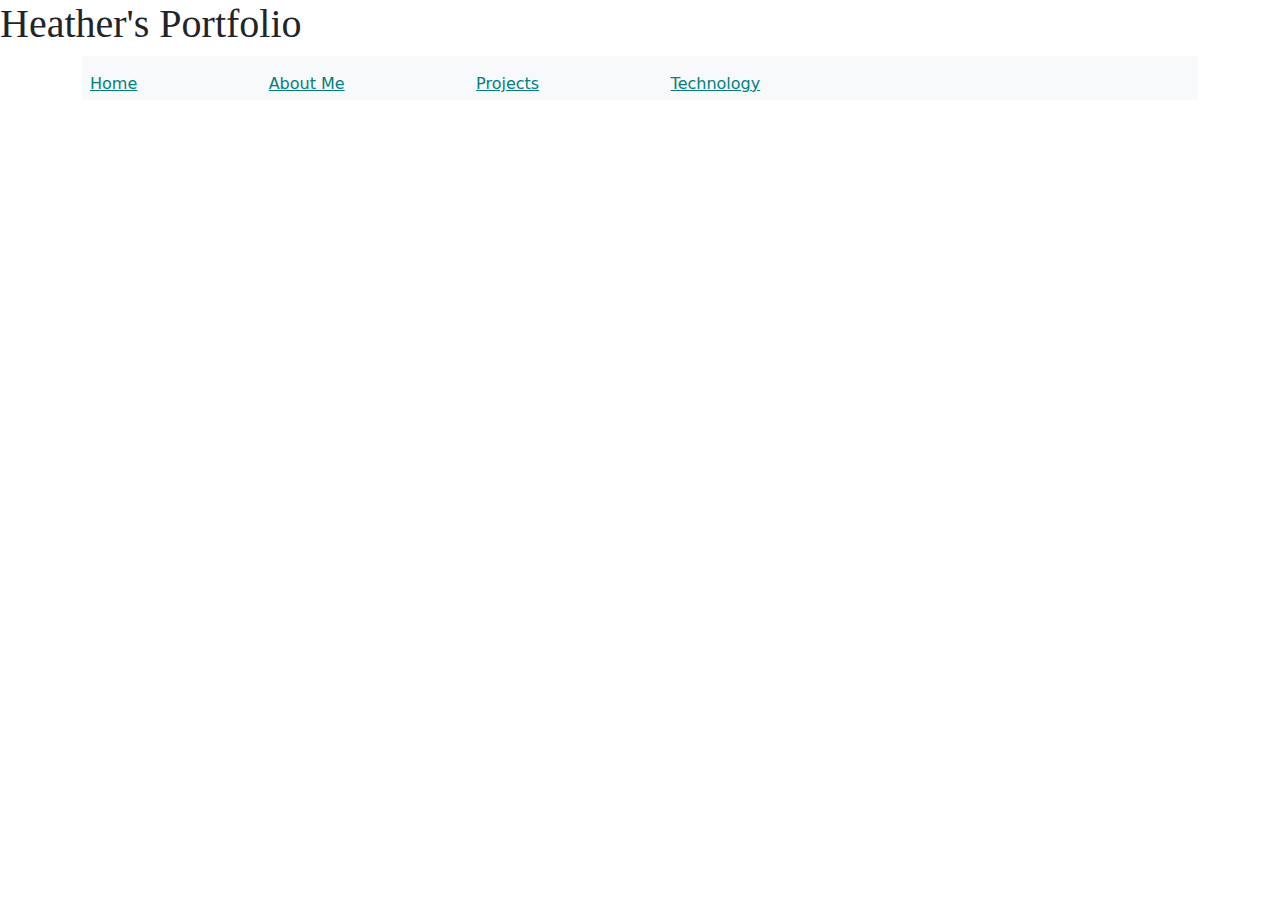
<file: index.html>
<html>
    <head>
	<h1>Heather's Portfolio</h1>
	<link rel="stylesheet" href="blog.css">
    	<link rel="canonical" href="https://getbootstrap.com/docs/5.1/examples/blog/">
	    
	<!-- Bootstrap core CSS -->

<link href="bootstrap.css" rel="stylesheet">
    <style>
      .bd-placeholder-img {
        font-size: 1.125rem;
        text-anchor: middle;
        -webkit-user-select: none;
        -moz-user-select: none;
        user-select: none;
      }

      @media (min-width: 768px) {
        .bd-placeholder-img-lg {
          font-size: 3.5rem;
        }
      }
    </style>

  <div class="container">
 
  <div class="nav-scroller py-6 mb-1">
    <nav class="navbar navbar-dark bg-light">
    <a class="p-2 link-secondary" 
      href="index.html#">Home</a>  
	    
      <div class="nav flex-nowrap justify-content-between align-items-center">
      </div>
      <a class="p-2 link-secondary" 
      href="bio.html">About Me</a>    

      <div class="nav flex-nowrap justify-content-between align-items-center">
      </div>
      <a class="p-2 link-secondary" 
      href="projects.html">Projects</a>       
	    
      <div class="nav flex-nowrap justify-content-between align-items-center">
      </div>
      <a class="p-2 link-secondary" 
      href="technology.html">Technology</a>                               
     
     
      <div class="col-4 d-flex justify-content-end align-items-center">
      </div>
    </nav>
  </div>
</div>

<main class="container">
	
	
	<iframe width="560" height="315" src="https://www.youtube.com/embed/F5x14QN90uE" title="YouTube video player" frameborder="0" allow="accelerometer; autoplay; clipboard-write; encrypted-media; gyroscope; picture-in-picture" allowfullscreen></iframe>
    </head>
	

</html>
</file>
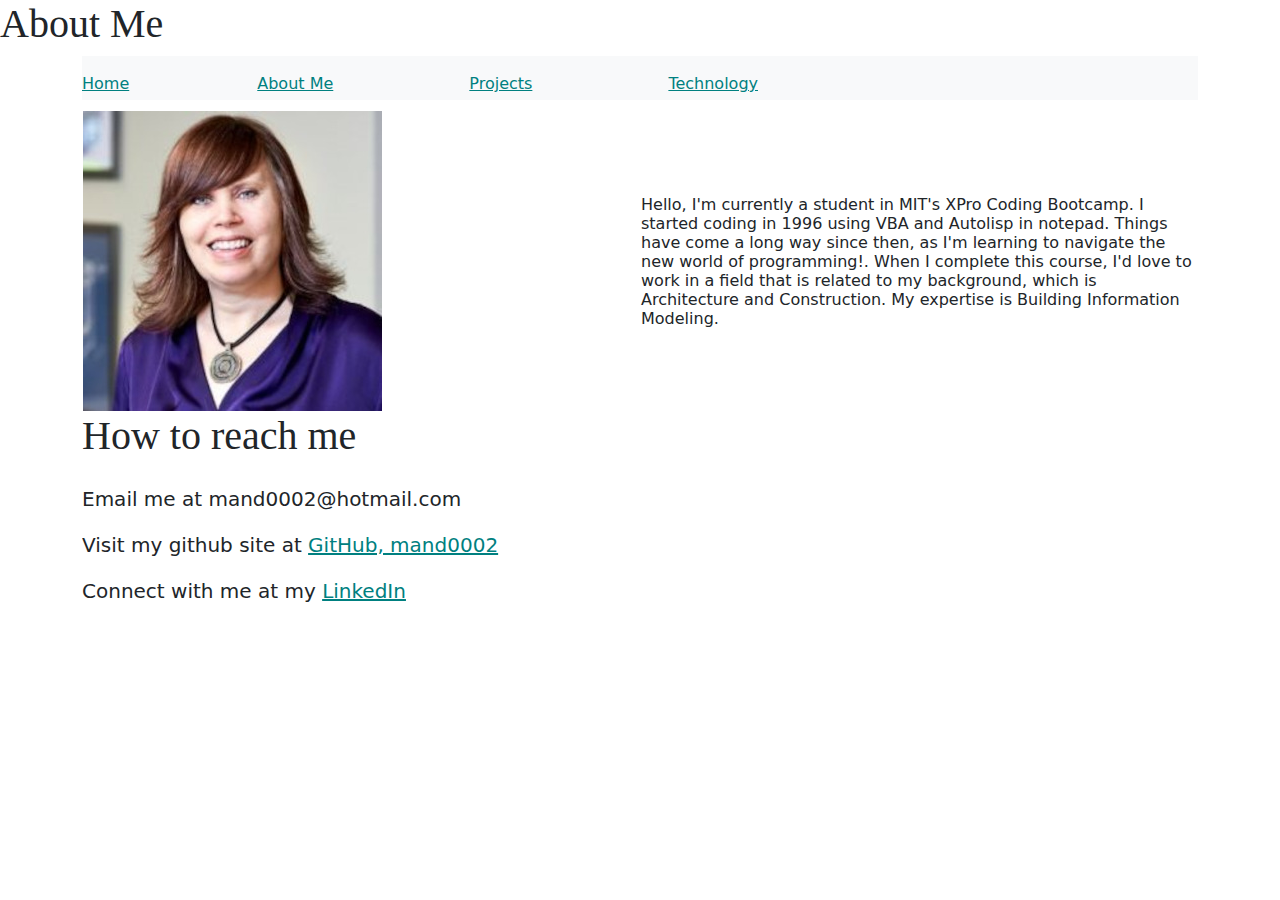
<file: bio.html>
<html>
    <head>
	<h1>About Me</h1>
	<link rel="stylesheet" href="blog.css">
    	<link rel="canonical" href="https://getbootstrap.com/docs/5.1/examples/blog/">
	    
	<!-- Bootstrap core CSS -->

<link href="bootstrap.css" rel="stylesheet">
    <style>
      .bd-placeholder-img {
        font-size: 1.125rem;
        text-anchor: middle;
        -webkit-user-select: none;
        -moz-user-select: none;
        user-select: none;
      }

      @media (min-width: 768px) {
        .bd-placeholder-img-lg {
          font-size: 3.5rem;
        }
      }
    </style>

  <div class="container">
 
  <div class="nav-scroller py-6 mb-1">
    <nav class="navbar navbar-dark bg-light">
    <a class="py-2 link-secondary"
      href="index.html#">Home</a>  
	    
      <div class="nav flex-nowrap justify-content-between align-items-center">
      </div>
      <a class="p-2 link-secondary" 
      href="bio.html">About Me</a>      

      <div class="nav flex-nowrap justify-content-between align-items-center">
      </div>
      <a class="p-2 link-secondary" 
      href="projects.html">Projects</a>       
	    
      <div class="nav flex-nowrap justify-content-between align-items-center">
      </div>
      <a class="p-2 link-secondary" 
      href="technology.html">Technology</a>                               
     
     
      <div class="col-4 d-flex justify-content-end align-items-center">
      </div>
    </nav>
  </div>
</div>

<main class="container">
	
    </head>
	
<h1></h1>
	    
<div style="overflow-x:auto;">	
	<table style="width:100%; table-layout:fixed">
	  <tr>
	    <th></th>
	    <th></th>
	  </tr>
	  <tr>
	    <td>
			<a>
				<img src="headshotclose2.jpg" class="img-responsive" alt=""> </div>
			</a>
		</td>
	    <td>
			<a> Hello, I'm currently a student in MIT's XPro Coding Bootcamp. I started coding in 1996 using VBA and Autolisp in notepad.  Things have come a long way since then, as I'm learning to navigate the new world of programming!. When I complete this course, I'd love to work in a field that is related to my background, which is Architecture and Construction.  My expertise is Building Information Modeling.
			</a>
		</td>
	  </tr>
	</table>

<h1>How to reach me</h1>

      <div style="display: align-items-center">                                                                                                  
        </div>
        <div style="display:inline-block;">
        <p>
          <p class="lead my-3"> Email me at mand0002@hotmail.com</a></p>
	  <p class="lead my-3"> Visit my github site at <a href="https://github.com/mand0002">GitHub, mand0002</a></p>
	  <p class="lead my-3"> Connect with me at my <a href= "https://www.linkedin.com/in/heatherkossila/">LinkedIn</a></p>
        </p>
        </div>  
    </div>

</div>
</html>
</file>
<file: blog.css>
/* stylelint-disable selector-list-comma-newline-after */

.blog-header {
  line-height: 1;
  border-bottom: 1px solid #e5e5e5;
}

.blog-header-logo {
  font-family: "Playfair Display", Georgia, "Times New Roman", serif/*rtl:Amiri, Georgia, "Times New Roman", serif*/;
  font-size: 2.25rem;
}

.blog-header-logo:hover {
  text-decoration: none;
}

h1, h2, h3, h4, h5, h6 {
  font-family: "Playfair Display", Georgia, "Times New Roman", serif/*rtl:Amiri, Georgia, "Times New Roman", serif*/;
}

.display-4 {
  font-size: 2.5rem;
}
@media (min-width: 700px) {
  .display-4 {
    font-size: 3rem;
  }
}

.nav-scroller {
  position: center;
  z-index: 2;
  height: 2.75rem;
  overflow-y: hidden;
  background-color:#008080
}

.nav-scroller .nav {
  display: flex;
  flex-wrap: nowrap;
  padding-bottom: 1rem;
  margin-top: -1px;
  overflow-x: auto;
  text-align: center;
  white-space: nowrap;
  -webkit-overflow-scrolling: touch;
}

.nav-scroller .nav-link {
  padding-top: .75rem;
  padding-bottom: .75rem;
  font-size: .875rem;
}

.card-img-right {
  height: 100%;
  border-radius: 0 3px 3px 0;
}

.flex-auto {
  flex: 0 0 auto;
}

.h-250 { height: 250px; }
@media (min-width: 768px) {
  .h-md-250 { height: 250px; }
}

/* Pagination */
.blog-pagination {
  margin-bottom: 4rem;
}
.blog-pagination > .btn {
  border-radius: 2rem;
}

/*
 * Blog posts
 */
.blog-post {
  margin-bottom: 4rem;
}
.blog-post-title {
  margin-bottom: .25rem;
  font-size: 2.5rem;
}
.blog-post-meta {
  margin-bottom: 1.25rem;
  color: #727272;
}

/*
 * Footer
 */
.blog-footer {
  padding: 2.5rem 0;
  color: #727272;
  text-align: center;
  background-color: #008080;
  border-top: .05rem solid #e5e5e5;
}
.blog-footer p:last-child {
  margin-bottom: 0;
}
a:link {
  color: #008080;
}
a:visited {
color: #008080;
}
</file>
